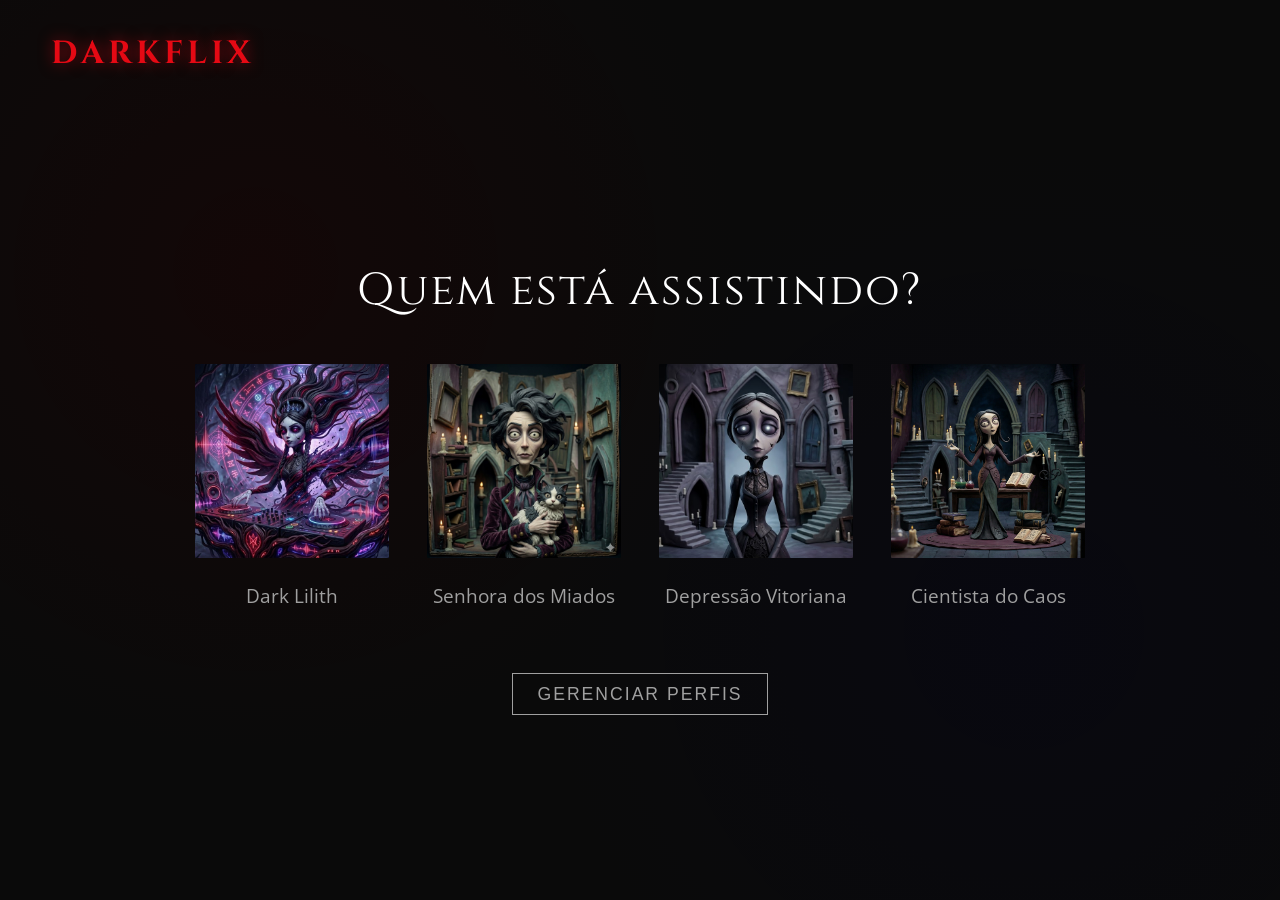
<file: index.html>
<!DOCTYPE html>
<html lang="pt-br">
<head>
    <meta charset="UTF-8">
    <meta name="viewport" content="width=device-width, initial-scale=1.0">
    <title>DARKFLIX - Quem está assistindo?</title>
    
    <link rel="stylesheet" href="style.css">
    
    <link rel="preconnect" href="https://fonts.googleapis.com">
    <link rel="preconnect" href="https://fonts.gstatic.com" crossorigin>
    <link href="https://fonts.googleapis.com/css2?family=Cinzel:wght@400;700&family=Open+Sans:wght@400;600&display=swap" rel="stylesheet">
</head>
<body>

    <header class="site-header" role="banner">
        <div class="logo-container">
            <h1 class="site-logo">DARKFLIX</h1>
        </div>
    </header>

    <main class="profile-picker-container" role="main">
        <header class="profile-header">
            <h2 class="profile-title">Quem está assistindo?</h2>
        </header>

        <section class="profiles-section" aria-labelledby="profile-title">
            <div class="profiles-list">
                <article class="profile-item">
                    <a href="javascript:void(0)" onclick="selecionarPerfil('Dark Lilith', 'images/perfil1.jpg')" class="profile-link">
                        <figure class="profile-figure">
                            <img src="images/perfil1.jpg" alt="Avatar místico de Dark Lilith" class="profile-avatar">
                            <figcaption class="profile-name">Dark Lilith</figcaption>
                        </figure>
                    </a>
                </article>

                <article class="profile-item">
                    <a href="javascript:void(0)" onclick="selecionarPerfil('Senhora dos Miados', 'images/perfil2.jpg')" class="profile-link">
                        <figure class="profile-figure"> 
                            <img src="images/perfil2.jpg" alt="Avatar místico de Senhora dos Miados" class="profile-avatar">   
                            <figcaption class="profile-name">Senhora dos Miados</figcaption>
                        </figure>
                    </a>
                </article>

                <article class="profile-item">
                    <a href="javascript:void(0)" onclick="selecionarPerfil('Depressão Vitoriana', 'images/perfil3.jpg')" class="profile-link">
                        <figure class="profile-figure">
                            <img src="images/perfil3.jpg" alt="Avatar místico de Depressão Vitoriana" class="profile-avatar">
                            <figcaption class="profile-name">Depressão Vitoriana</figcaption>
                        </figure>
                    </a>
                </article>

                <article class="profile-item">
                    <a href="javascript:void(0)" onclick="selecionarPerfil('Cientista do Caos', 'images/perfil4.jpeg')" class="profile-link">
                        <figure class="profile-figure">
                            <img src="images/perfil4.jpeg" alt="Avatar místico de Cientista do Caos" class="profile-avatar">
                            <figcaption class="profile-name">Cientista do Caos</figcaption>
                        </figure>
                    </a>
                </article>
            </div> 
        </section>

        <footer class="profile-footer">
            <button class="manage-profiles-button" type="button">Gerenciar Perfis</button>
        </footer>
    </main>

    <script>
        function selecionarPerfil(nome, imagem) {
            localStorage.setItem('perfilAtivoNome', nome);
            // Adicionamos o ../ para a página de catálogo encontrar a pasta images que está fora dela
            localStorage.setItem('perfilAtivoImagem', '../' + imagem);
            window.location.href = 'catalogo/catalogo.html'; 
        }
    </script>
</body>
</html>
</file>
<file: style.css>
/* 1. Reset e Variáveis */
:root {
    --bg-dark: #0a0a0a;
    --accent-red: #e50914;
    --text-gray: #a0a0a0;
    --text-light: #ffffff;
    --font-main: 'Open Sans', sans-serif;
    --font-title: 'Cinzel', serif; /* Fonte com toque místico */
    --transition: all 0.4s cubic-bezier(0.165, 0.84, 0.44, 1);
}

* {
    margin: 0;
    padding: 0;
    box-sizing: border-box;
}

body {
    background-color: var(--bg-dark);
    /* Efeito de fumaça/névoa mística no fundo */
    background-image: 
        radial-gradient(circle at 20% 30%, rgba(40, 0, 0, 0.3), transparent 40%),
        radial-gradient(circle at 80% 70%, rgba(0, 0, 40, 0.2), transparent 40%);
    color: var(--text-light);
    font-family: var(--font-main);
    min-height: 100vh;
    display: flex;
    flex-direction: column;
    align-items: center;
    overflow-x: hidden;
}

/* 2. Header e Logo */
.site-header {
    width: 100%;
    padding: 2rem 4%;
    text-align: left;
}

.site-logo {
    font-family: var(--font-title);
    color: var(--accent-red);
    font-size: 2rem;
    letter-spacing: 4px;
    text-shadow: 0 0 15px rgba(229, 9, 20, 0.6);
}

/* 3. Container Principal */
.profile-picker-container {
    flex: 1;
    display: flex;
    flex-direction: column;
    justify-content: center;
    align-items: center;
    width: 100%;
    padding: 2rem;
}

.profile-title {
    font-family: var(--font-title);
    font-size: clamp(1.5rem, 4vw, 2.8rem);
    margin-bottom: 2.5rem;
    text-align: center;
    letter-spacing: 2px; /* Um leve espaçamento entre letras para o toque místico */
    font-weight: 400;
}

/* 4. Lista de Perfis (Onde resolvemos o alinhamento) */
.profiles-list {
    display: flex;
    flex-wrap: wrap;
    justify-content: center; /* Centraliza horizontalmente sem recuos fantasmas */
    gap: 2rem;
    max-width: 1200px;
    width: 100%;
}

.profile-item {
    flex: 0 1 200px; /* Base de 200px, mas pode encolher */
    max-width: 200px;
}

.profile-link {
    text-decoration: none;
    color: inherit;
    display: block;
    text-align: center;
}

.profile-figure {
    position: relative;
    transition: var(--transition);
}

.profile-avatar {
    width: 100%;
    aspect-ratio: 1 / 1;
    object-fit: cover;
    border-radius: 4px;
    border: 3px solid transparent;
    transition: var(--transition);
}

.profile-name {
    margin-top: 1rem;
    color: var(--text-gray);
    font-size: 1.2rem;
    transition: var(--transition);
}

/* 5. Efeitos de Hover (Místicos) */
.profile-link:hover .profile-avatar {
    border-color: var(--text-light);
    transform: scale(1.05);
    box-shadow: 0 0 25px rgba(255, 255, 255, 0.2);
}

.profile-link:hover .profile-name {
    color: var(--text-light);
}

/* Efeito de foco nos outros itens (Netflix Style) */
.profiles-list:hover .profile-item:not(:hover) {
    opacity: 0.5;
    filter: grayscale(0.5);
}

/* 6. Botão de Gerenciar */
.profile-footer {
    margin-top: 4rem;
    margin-bottom: 2rem;
}

.manage-profiles-button {
    background: transparent;
    color: var(--text-gray);
    border: 1px solid var(--text-gray);
    padding: 0.6rem 1.5rem;
    font-size: 1.1rem;
    text-transform: uppercase;
    letter-spacing: 2px;
    cursor: pointer;
    transition: var(--transition);
}

.manage-profiles-button:hover {
    color: var(--text-light);
    border-color: var(--text-light);
    background: rgba(255, 255, 255, 0.1);
}

/* 7. Responsividade Extra */

/* Celulares pequenos (perfil um abaixo do outro se necessário) */
@media (max-width: 480px) {
    .profiles-list {
        gap: 1.5rem;
    }
    .profile-item {
        flex: 0 1 140px; /* Diminui os cards para caberem 2 por linha */
    }
    .profile-title {
        font-size: 1.6rem;
    }
}

/* Tablets */
@media (min-width: 481px) and (max-width: 1024px) {
    .profile-item {
        flex: 0 1 160px;
    }
}
</file>
